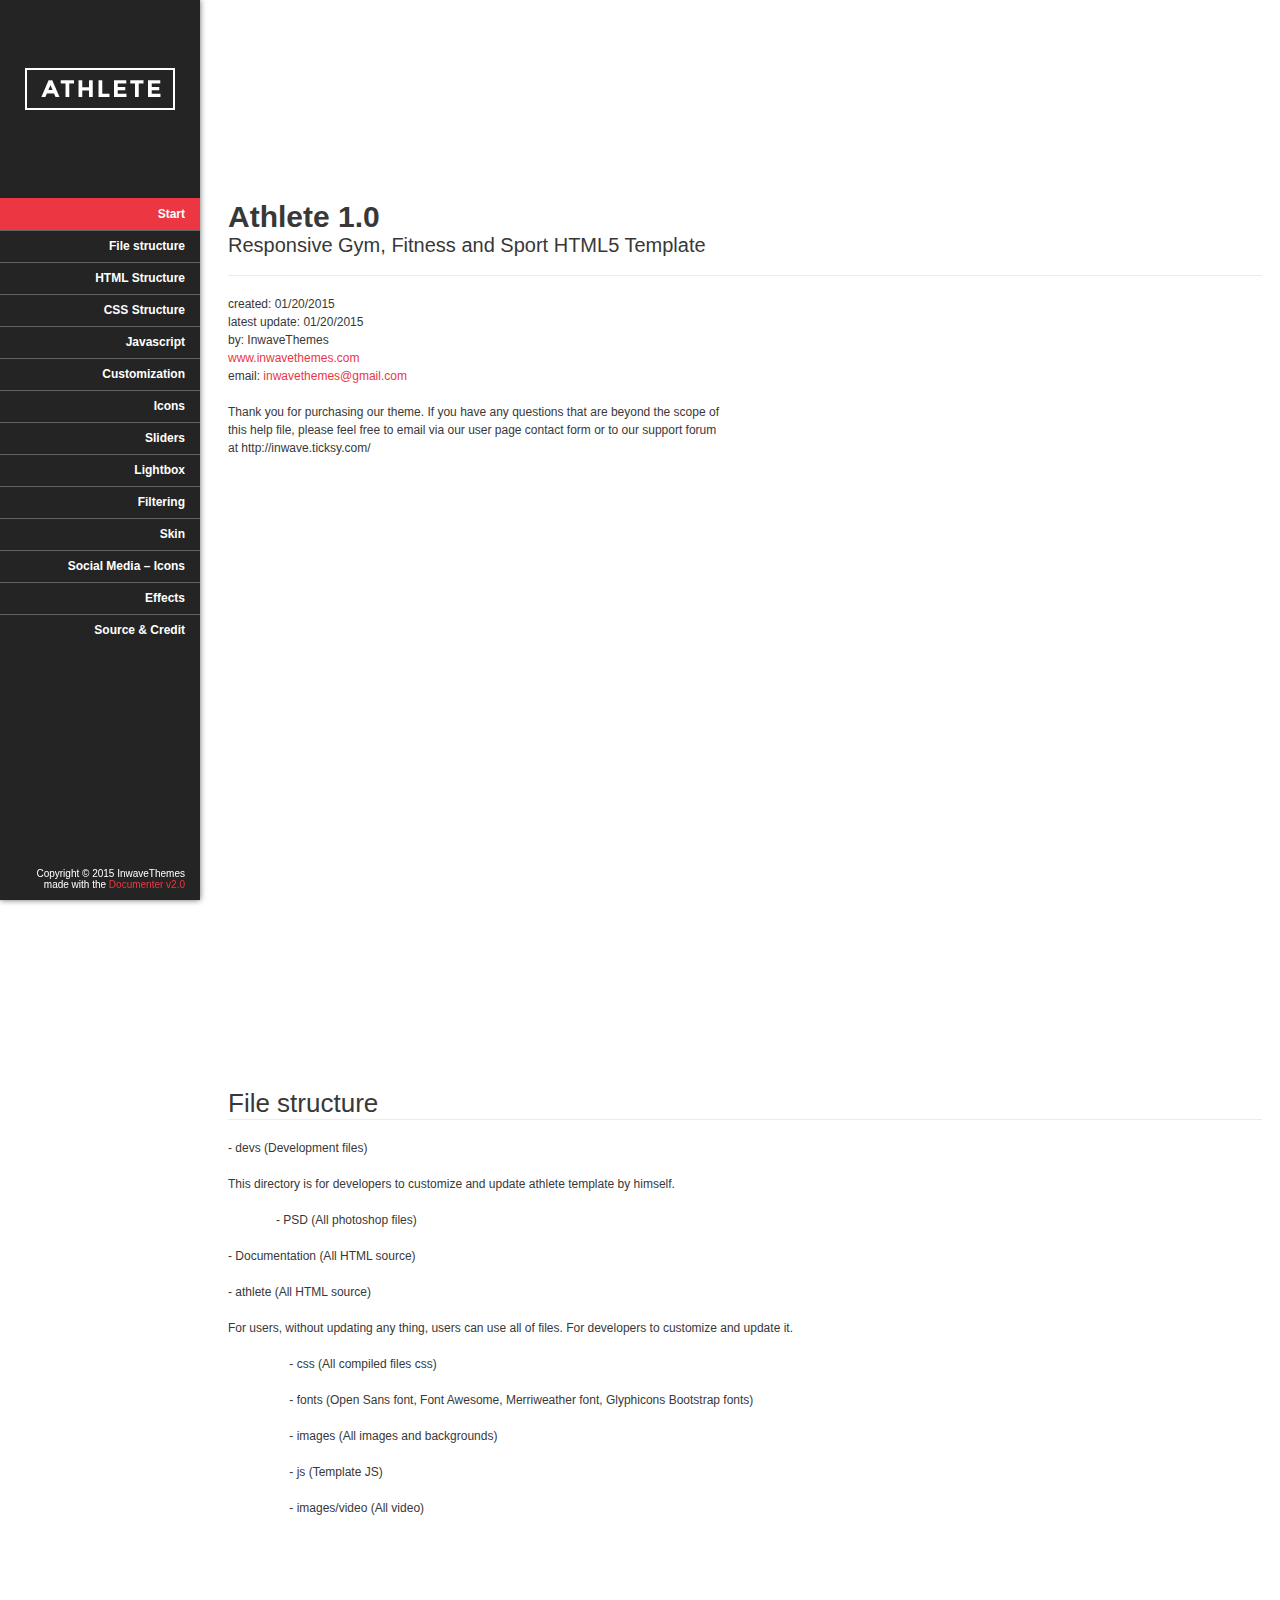
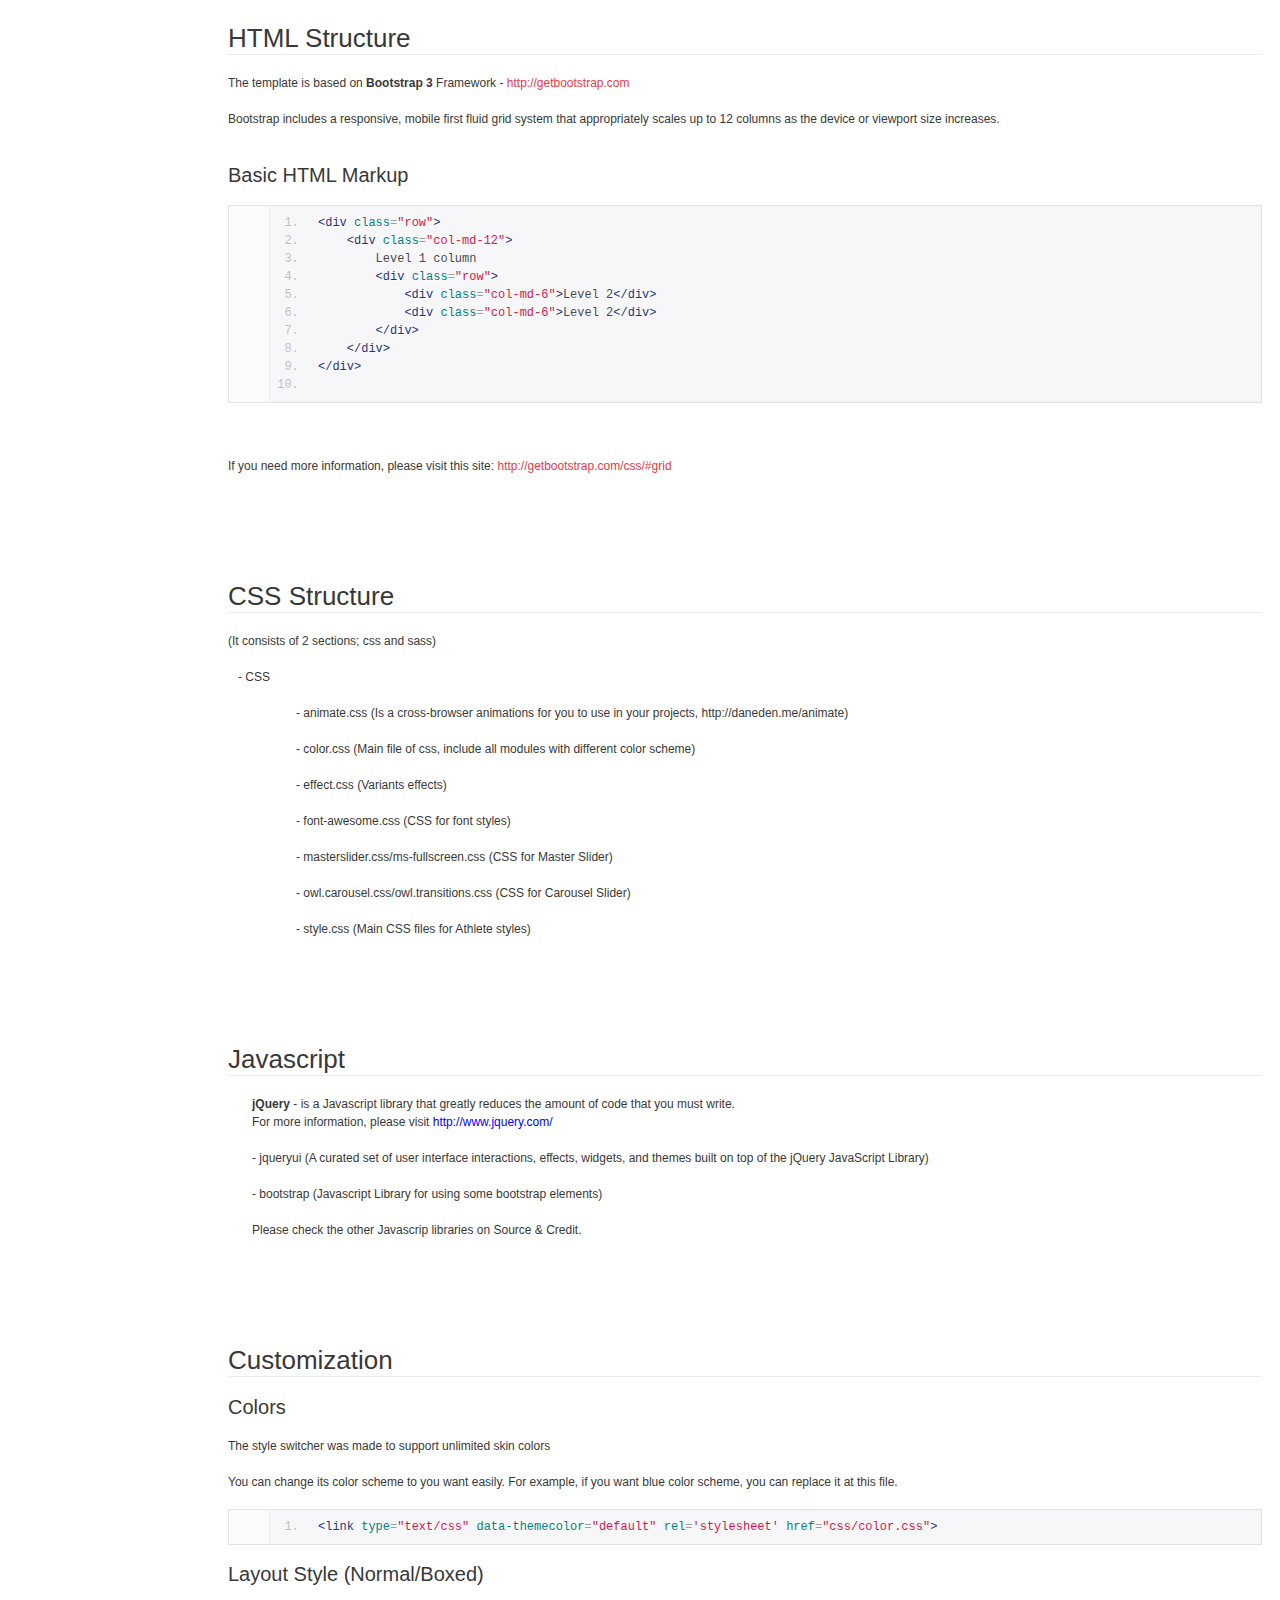
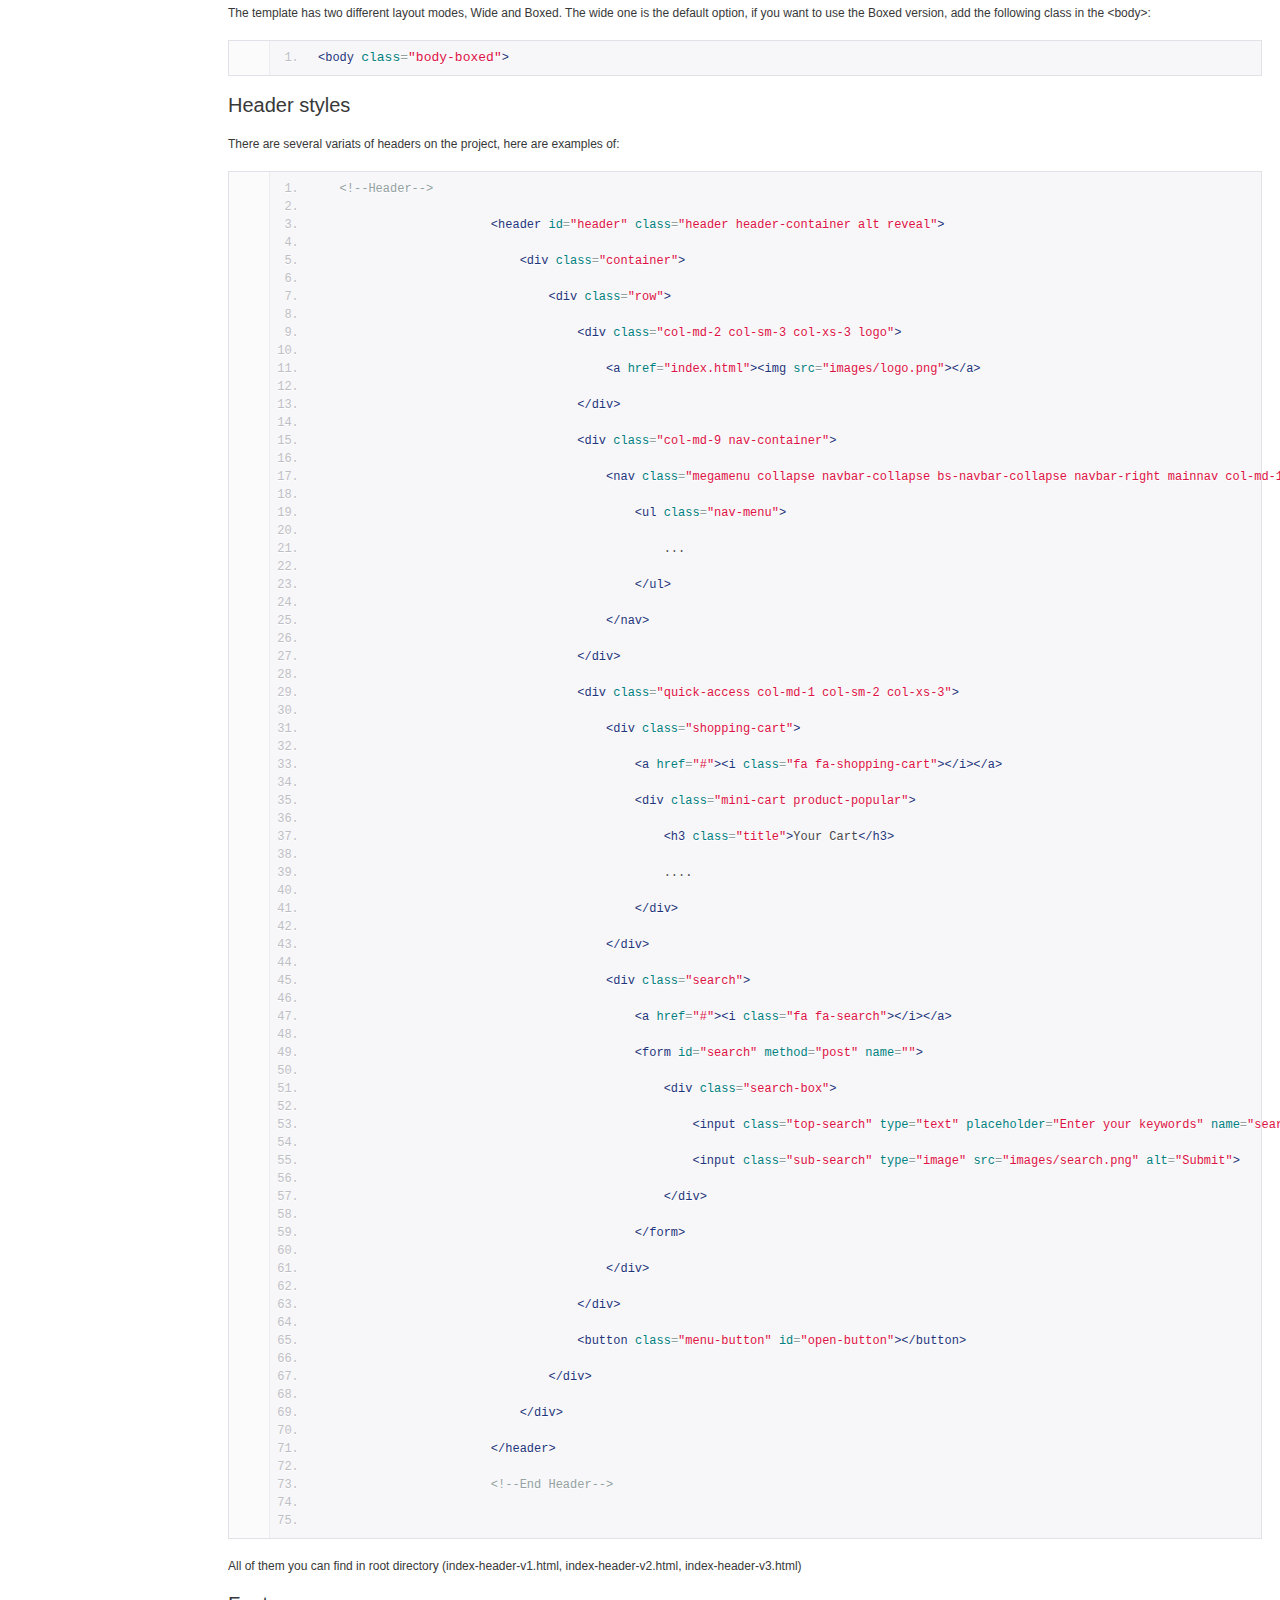
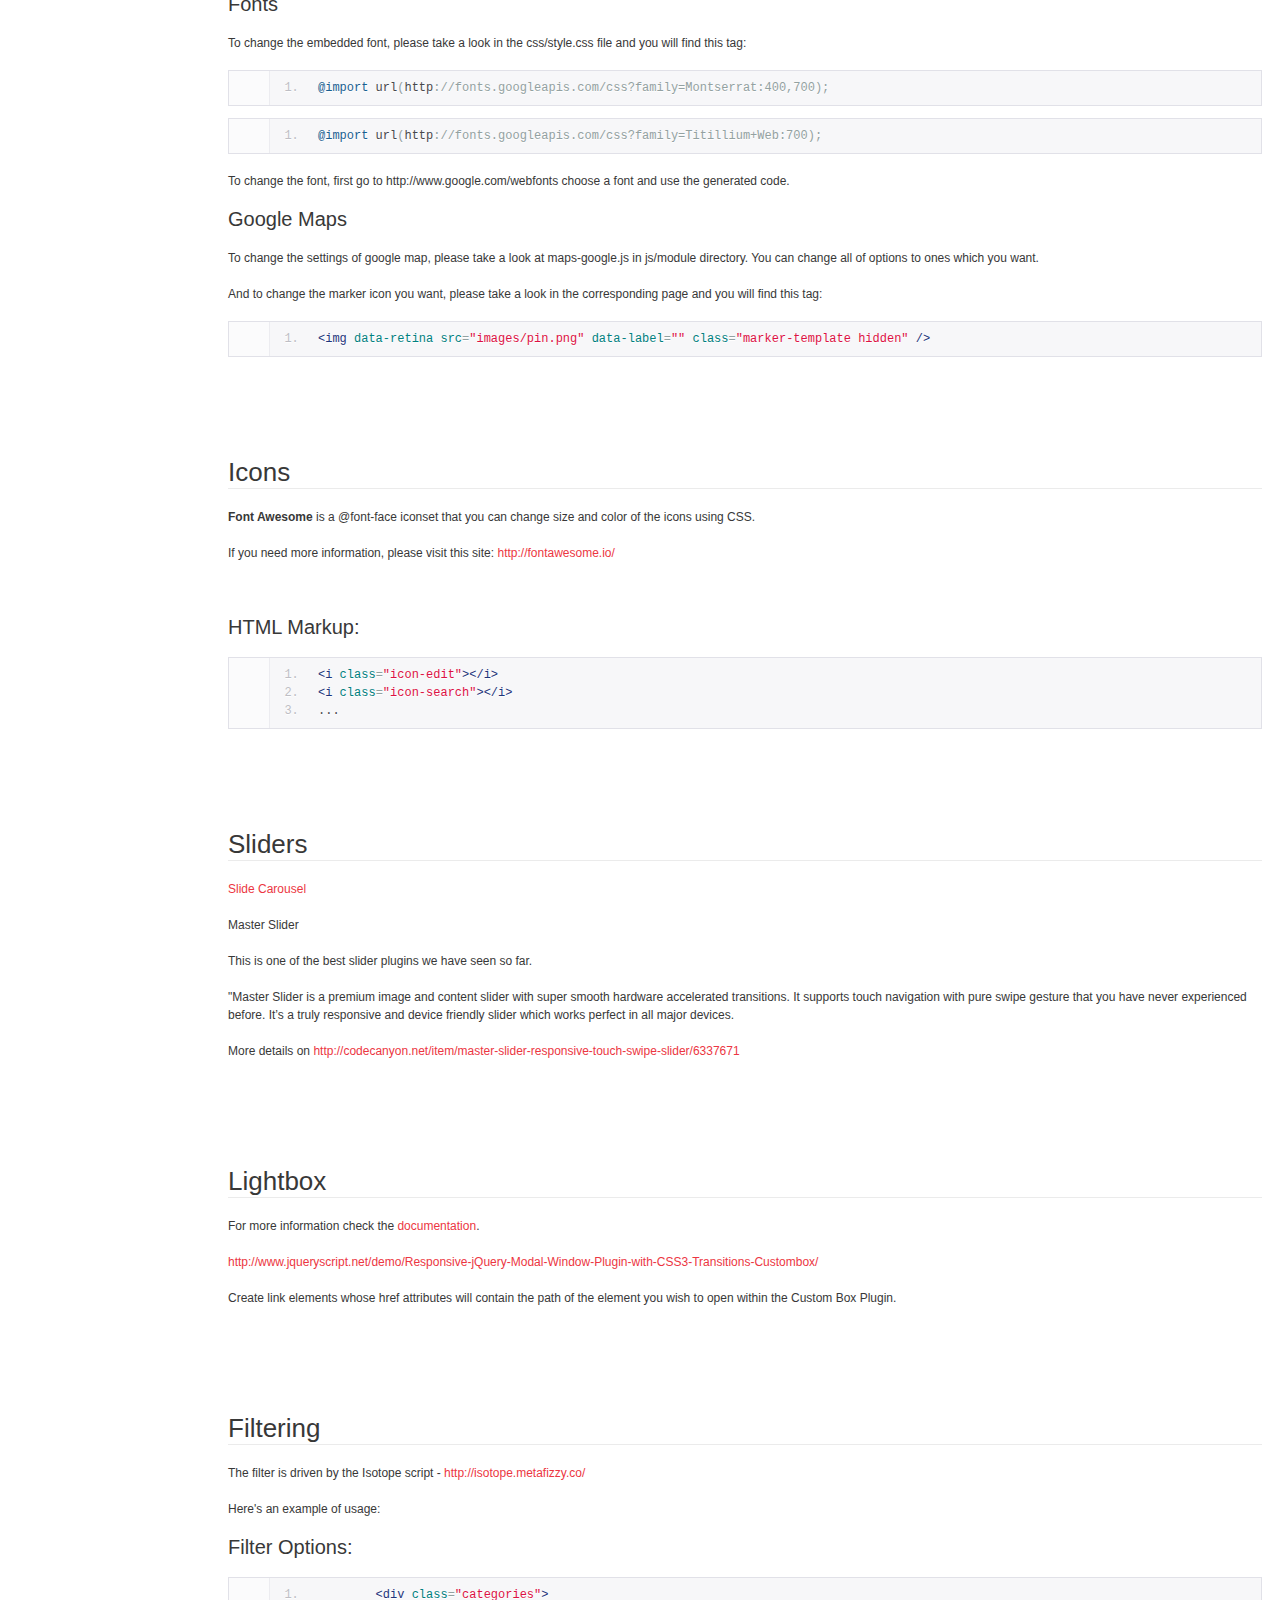
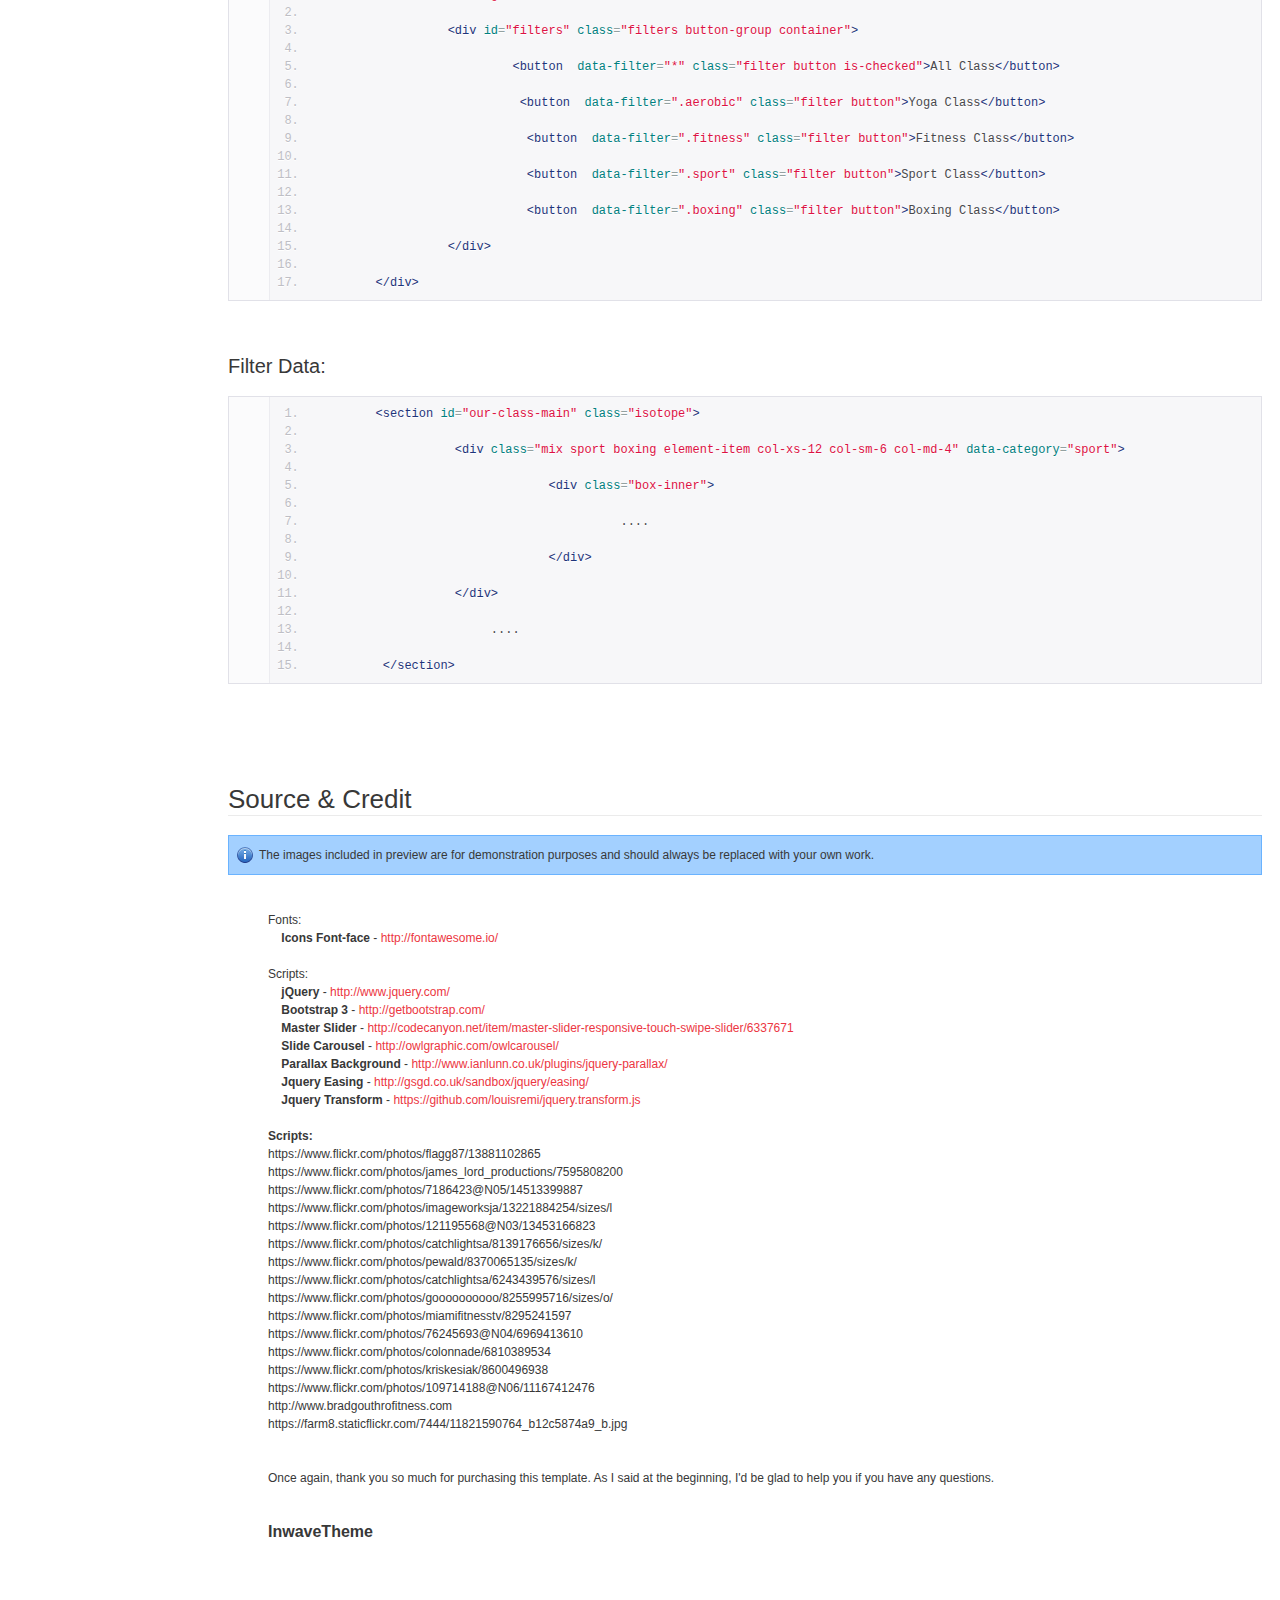
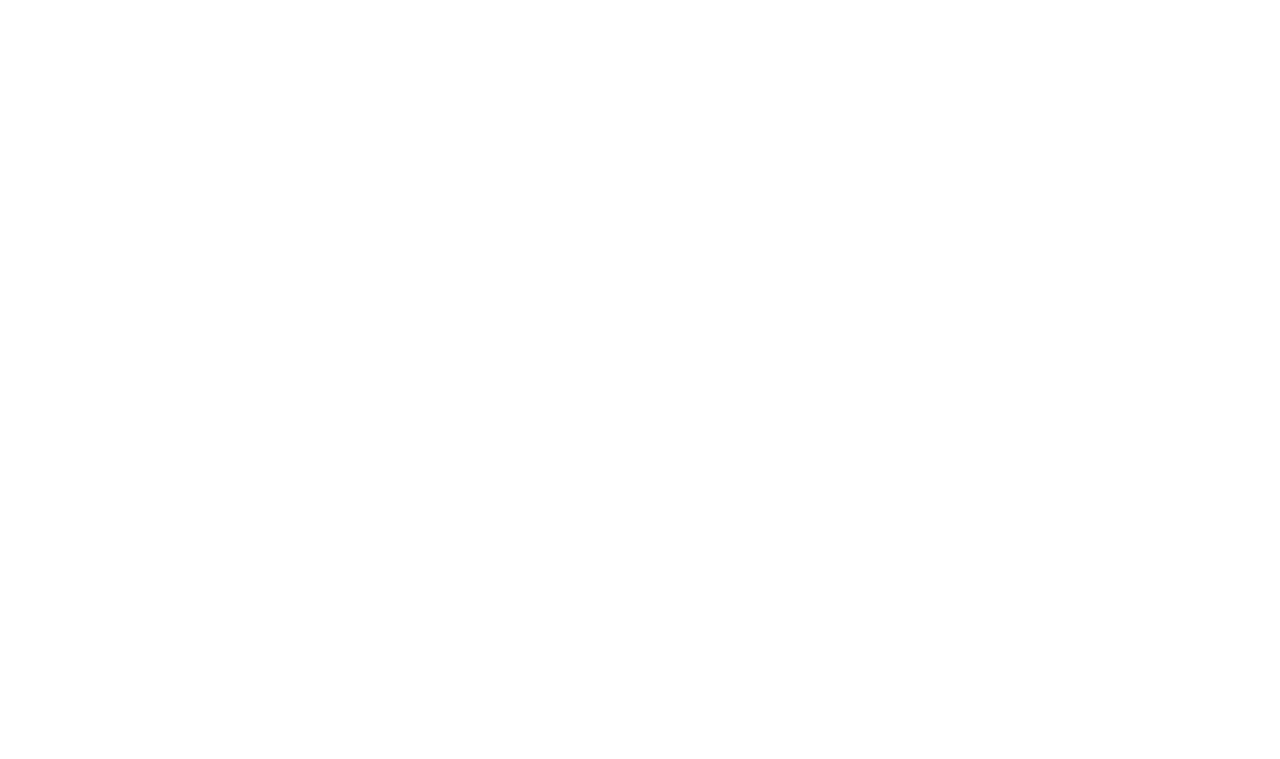
<file: Documentation/index.html>
<!doctype html>  
<!--[if IE 6 ]><html lang="en-us" class="ie6"> <![endif]-->
<!--[if IE 7 ]><html lang="en-us" class="ie7"> <![endif]-->
<!--[if IE 8 ]><html lang="en-us" class="ie8"> <![endif]-->
<!--[if (gt IE 7)|!(IE)]><!-->
<html lang="en-us"><!--<![endif]-->
<head>
	<meta charset="utf-8">
	
	<title>Athlete - Responsive Gym, Fitness and Sport HTML5 Template</title>
	
	<meta name="description" content="">
	<meta name="author" content="InwaveThemes">
	<meta name="copyright" content="InwaveThemes">
	<meta name="generator" content="Documenter v2.0 http://rxa.li/documenter">
	<meta name="date" content="2015-01-20T00:00:00+01:00">
	
	<link rel="stylesheet" href="assets/css/documenter_style.css" media="all">
	<link rel="stylesheet" href="assets/js/google-code-prettify/prettify.css" media="screen">
	<script src="assets/js/google-code-prettify/prettify.js"></script>

	
	<link rel="shortcut icon" type="image/x-icon" href="favicon.ico" />

	<script src="assets/js/jquery.js"></script>
	
	<script src="assets/js/jquery.scrollTo.js"></script>
	<script src="assets/js/jquery.easing.js"></script>
	
	<script>document.createElement('section');var duration='500',easing='swing';</script>
	<script src="assets/js/script.js"></script>
	
	<style>
		html{background-color:#FFFFFF;color:#383838;}
		::-moz-selection{background:#ec3642;color:#242424;}
		::selection{background:#ec3642;color:#242424;}
		#documenter_sidebar #documenter_logo{background-image:url(assets/images/image_2.png);}
		a{color:#ec3642;}
		.btn {
			border-radius:3px;
		}
		.btn-primary {
			  background-image: -moz-linear-gradient(top, #0088CC, #0044CC);
			  background-image: -ms-linear-gradient(top, #0088CC, #0044CC);
			  background-image: -webkit-gradient(linear, 0 0, 0 0088CC%, from(#DDDDDD), to(#0044CC));
			  background-image: -webkit-linear-gradient(top, #0088CC, #0044CC);
			  background-image: -o-linear-gradient(top, #0088CC, #0044CC);
			  background-image: linear-gradient(top, #0088CC, #0044CC);
			  filter: progid:DXImageTransform.Microsoft.gradient(startColorstr='#0088CC', endColorstr='#0044CC', GradientType=0);
			  border-color: #0044CC #0044CC #bfbfbf;
			  color:#FFFFFF;
		}
		.btn-primary:hover,
		.btn-primary:active,
		.btn-primary.active,
		.btn-primary.disabled,
		.btn-primary[disabled] {
		  border-color: #0088CC #0088CC #bfbfbf;
		  background-color: #0044CC;
		}
		hr{border-top:1px solid #EBEBEB;border-bottom:1px solid #FFFFFF;}
		#documenter_sidebar, #documenter_sidebar ul a{background-color:#242424;color:#fff;}
		#documenter_sidebar ul a{}
		#documenter_sidebar ul{}
		#documenter_sidebar ul a{border-top:1px solid #636363;color:#fff;}
		#documenter_sidebar ul a:hover{background:#ec3642;}
		#documenter_sidebar ul a.current{background:#ec3642;color:#fff;border-top:1px solid #ec3642;}
		#documenter_copyright{display:block !important;visibility:visible !important;}
	</style>
	
</head>
<body class="documenter-project-athlete-12">
	<div id="documenter_sidebar">
		<a href="#documenter_cover" id="documenter_logo"></a>
		<ul id="documenter_nav">
			<li><a class="current" href="#documenter_cover">Start</a></li>
				
			<li><a href="#file_structure" title="File structure">File structure</a></li>
			<li><a href="#html_structure" title="HTML Structure">HTML Structure</a></li>
			<li><a href="#css_structure" title="CSS Structure">CSS Structure</a></li>
			<li><a href="#javascript" title="Javascript">Javascript</a></li>
			<li><a href="#customization" title="Customization">Customization</a></li>
			<li><a href="#icons" title="Icons">Icons</a></li>
			<li><a href="#sliders" title="Sliders">Sliders</a></li>
			<li><a href="#lightbox" title="Lightbox">Lightbox</a></li>
			<li><a href="#filtering" title="Filtering">Filtering</a></li>
			<li><a href="#skin" title="Skin">Skin</a></li>
			<li><a href="#social_media_icons" title="Social Media – Icons">Social Media – Icons</a></li>
			<li><a href="#effects" title="Effects">Effects</a></li>
			<li><a href="#source_credit" title="Source & Credit">Source & Credit</a></li>

		</ul>
		<div id="documenter_copyright">Copyright © 2015 InwaveThemes<br>
		made with the <a href="http://rxa.li/documenter">Documenter v2.0</a> 
		</div>
	</div>
	<div id="documenter_content">
	<section id="documenter_cover">
	<h1>Athlete 1.0</h1>
	<h2>Responsive Gym, Fitness and Sport HTML5 Template</h2>
	<div id="documenter_buttons">
		
	</div>
	<hr>
	<ul>
	<li>created: 01/20/2015</li>
	<li>latest update: 01/20/2015</li>
	<li>by: InwaveThemes</li>
	<li><a href="http://www.inwavethemes.com/">www.inwavethemes.com</a></li>
	<li>email: <a href="maito:inwavethemes@gmail.com">inwavethemes@gmail.com</a></li>
	</ul>
	<p>Thank you for purchasing our theme. If you have any questions that are beyond the scope of this help file, please feel free to email via our user page contact form or to our support forum at http://inwave.ticksy.com/</p>
	</section>
	
	<section id="file_structure">
	<div class="page-header"><h3>File structure</h3><hr class="notop"></div>
<pre style="color: rgb(56, 56, 56); line-height: normal;">
</pre>
<p>
	- devs (Development files)</p>
<p>
	<span style="color: rgb(56, 56, 56); font-family: Arial, verdana, arial, sans-serif; line-height: 18px;">This directory is for developers to customize and update athlete template by himself.</span></p>
<p style="margin-left:36.0pt;">
	- PSD (All photoshop files)</p>
<p>
	- Documentation (All HTML source)</p>

<p>
	- athlete (All HTML source)</p>
<p>
	<span style="color: rgb(56, 56, 56); font-family: Arial, verdana, arial, sans-serif; line-height: 18px;">For users, without updating any thing, users can use all of files. For developers to customize and update it.</span></p>

<p style="margin-left:36.0pt;">
	&nbsp;&nbsp;&nbsp; - сss (All compiled files css)</p>
<p style="margin-left:36.0pt;">
	&nbsp;&nbsp;&nbsp; - fonts (Open Sans font, Font Awesome, Merriweather font, Glyphicons Bootstrap fonts)</p>
<p style="margin-left:36.0pt;">
	&nbsp;&nbsp;&nbsp; - images (All images and backgrounds)</p>
<p style="margin-left:36.0pt;">
	&nbsp;&nbsp;&nbsp; - js (Template JS)</p>
<p style="margin-left:36.0pt;">
	&nbsp;&nbsp;&nbsp; - images/video (All video)</p>
</section>
<section id="html_structure">
	<div class="page-header"><h3>HTML Structure</h3><hr class="notop"></div>
<p>
	The template is based on <strong>Bootstrap 3</strong> Framework - <a href="http://getbootstrap.com">http://getbootstrap.com</a></p>
<p>
	Bootstrap includes a responsive, mobile first fluid grid system that appropriately scales up to 12 columns as the device or viewport size increases.<br>
	&nbsp;</p>
<h4 id="html_structure_basic_html_markup">Basic HTML Markup</h4>
<pre class="prettyprint lang-prettyprint lang-html linenums linenums">
&lt;div class=&quot;row&quot;&gt;
    &lt;div class=&quot;col-md-12&quot;&gt;
        Level 1 column
        &lt;div class=&quot;row&quot;&gt;
            &lt;div class=&quot;col-md-6&quot;&gt;Level 2&lt;/div&gt;
            &lt;div class=&quot;col-md-6&quot;&gt;Level 2&lt;/div&gt;
        &lt;/div&gt;
    &lt;/div&gt;
&lt;/div&gt;

</pre>
<p>
	&nbsp;</p>
<p>
	If you need more information, please visit this site: <a href="http://getbootstrap.com/css/#grid">http://getbootstrap.com/css/#grid</a></p>
</section>
<section id="css_structure">
	<div class="page-header"><h3>CSS Structure</h3><hr class="notop"></div>
<p>	(It consists of 2 sections; css and sass)</p>
<p>	&nbsp; &nbsp;- CSS</p>
<p style="margin-left:36.0pt;">
	&nbsp;&nbsp;&nbsp;&nbsp;&nbsp; - animate.css (Is a cross-browser animations for you to use in your projects, http://daneden.me/animate)</p>
<p style="margin-left:36.0pt;">
	&nbsp;&nbsp;&nbsp;&nbsp;&nbsp; - color.css (Main file of css, include all modules with different color scheme)</p>
<p style="margin-left:36.0pt;">
	&nbsp;&nbsp;&nbsp;&nbsp;&nbsp; - effect.css (Variants effects)</p>
<p style="margin-left:36.0pt;">
	&nbsp;&nbsp;&nbsp;&nbsp;&nbsp; - font-awesome.css (CSS for font styles)</p>
<p style="margin-left:36.0pt;">
	&nbsp;&nbsp;&nbsp;&nbsp;&nbsp; - masterslider.css/ms-fullscreen.css (CSS for Master Slider)</p>
<p style="margin-left:36.0pt;">
	&nbsp;&nbsp;&nbsp;&nbsp;&nbsp; - owl.carousel.css/owl.transitions.css (CSS for Carousel Slider)</p>
<p style="margin-left:36.0pt;">
	&nbsp;&nbsp;&nbsp;&nbsp;&nbsp; - style.css (Main CSS files for Athlete styles)</p>


</section>
<section id="javascript">
	<div class="page-header"><h3>Javascript</h3><hr class="notop"></div>
<p style="margin: 18px 0px 18px 18pt; padding: 0px; border: 0px; outline: 0px; font-family: Arial, verdana, arial, sans-serif; vertical-align: baseline; line-height: 1.5em; color: rgb(56, 56, 56);">
	<span style="margin: 0px; padding: 0px; border: 0px; outline: 0px; font-weight: 700; font-style: inherit; vertical-align: baseline;">jQuery&nbsp;</span><span style="margin: 0px; padding: 0px; border: 0px; outline: 0px; font-weight: inherit; font-style: inherit; vertical-align: baseline;">- is a Javascript library that greatly reduces the amount of code that you must write.</span><br>
	<span style="margin: 0px; padding: 0px; border: 0px; outline: 0px; font-weight: inherit; font-style: inherit; vertical-align: baseline;">For more information, please visit&nbsp;</span><a href="http://www.jquery.com/" style="margin: 0px; padding: 0px; border: 0px; outline: 0px; font-weight: inherit; font-style: inherit; vertical-align: baseline; color: rgb(0, 0, 255); text-decoration: none; cursor: pointer;">http://www.jquery.com/</a><br>
	<br>
	- jqueryui (A curated set of user interface interactions, effects, widgets, and themes built on top of the jQuery JavaScript Library)</p>
<p style="margin: 18px 0px 18px 18pt; padding: 0px; border: 0px; outline: 0px; font-family: Arial, verdana, arial, sans-serif; vertical-align: baseline; line-height: 1.5em; color: rgb(56, 56, 56);">
	- bootstrap (Javascript Library for using some bootstrap elements)</p>
<p style="margin: 18px 0px 18px 18pt; padding: 0px; border: 0px; outline: 0px; font-family: Arial, verdana, arial, sans-serif; vertical-align: baseline; line-height: 1.5em; color: rgb(56, 56, 56);">
	Please check the other Javascrip libraries on Source &amp; Credit.</p>
</section>
<section id="customization">
	<div class="page-header"><h3>Customization</h3><hr class="notop"></div>
<h4 id="customization_colors">Colors</h4>
<p>
	The style switcher was made to support unlimited skin colors</p>
<p>
	You can change its color scheme to you want easily. For example, if you want blue color scheme, you can replace it at this file.</p>
<pre class="prettyprint lang-prettyprint lang-html linenums linenums">
&lt;link type=&quot;text/css&quot; data-themecolor=&quot;default&quot; rel=&#39;stylesheet&#39; href=&quot;css/color.css&quot;&gt;</pre>
<h4 id="customization_layout_style_normal_boxed_">Layout Style (Normal/Boxed)</h4>
<p>
	The template has two different layout modes, Wide and Boxed. The wide one is the default option, if you want to use the Boxed version, add the following class in the &lt;body&gt;:</p>
<pre class="prettyprint lang-prettyprint lang-html linenums linenums">
&lt;body <span class="webkit-html-attribute-name" style="font-size: medium; white-space: pre-wrap;">class</span><span style="color: rgb(136, 18, 128); font-size: medium; white-space: pre-wrap;">=&quot;</span><span class="webkit-html-attribute-value" style="font-size: medium; white-space: pre-wrap;">body-boxed</span><span style="color: rgb(136, 18, 128); font-size: medium; white-space: pre-wrap;">&quot;</span>&gt;</pre>
<h4 id="customization_header_styles">Header styles</h4>
<p>
	There are several variats of headers on the project, here are examples of:</p>
<pre class="prettyprint lang-prettyprint lang-html linenums linenums">
   &lt;!--Header--&gt;&nbsp;&nbsp; &nbsp;&nbsp;&nbsp; &nbsp;&nbsp;&nbsp; &nbsp;&nbsp;&nbsp; &nbsp;<br>
	&nbsp;&nbsp; &nbsp;&nbsp;&nbsp; &nbsp;&nbsp;&nbsp; &nbsp;&nbsp;&nbsp; &nbsp;&lt;header id=&quot;header&quot; class=&quot;header header-container alt reveal&quot;&gt;<br>
	&nbsp;&nbsp; &nbsp;&nbsp;&nbsp; &nbsp;&nbsp;&nbsp; &nbsp;&nbsp;&nbsp; &nbsp;&nbsp;&nbsp; &nbsp;&lt;div class=&quot;container&quot;&gt;<br>
	&nbsp;&nbsp; &nbsp;&nbsp;&nbsp; &nbsp;&nbsp;&nbsp; &nbsp;&nbsp;&nbsp; &nbsp;&nbsp;&nbsp; &nbsp;&nbsp;&nbsp; &nbsp;&lt;div class=&quot;row&quot;&gt;<br>
	&nbsp;&nbsp; &nbsp;&nbsp;&nbsp; &nbsp;&nbsp;&nbsp; &nbsp;&nbsp;&nbsp; &nbsp;&nbsp;&nbsp; &nbsp;&nbsp;&nbsp; &nbsp;&nbsp;&nbsp; &nbsp;&lt;div class=&quot;col-md-2 col-sm-3 col-xs-3 logo&quot;&gt;<br>
	&nbsp;&nbsp; &nbsp;&nbsp;&nbsp; &nbsp;&nbsp;&nbsp; &nbsp;&nbsp;&nbsp; &nbsp;&nbsp;&nbsp; &nbsp;&nbsp;&nbsp; &nbsp;&nbsp;&nbsp; &nbsp;&nbsp;&nbsp; &nbsp;&lt;a href=&quot;index.html&quot;&gt;&lt;img src=&quot;images/logo.png&quot;&gt;&lt;/a&gt;<br>
	&nbsp;&nbsp; &nbsp;&nbsp;&nbsp; &nbsp;&nbsp;&nbsp; &nbsp;&nbsp;&nbsp; &nbsp;&nbsp;&nbsp; &nbsp;&nbsp;&nbsp; &nbsp;&nbsp;&nbsp; &nbsp;&lt;/div&gt;<br>
	&nbsp;&nbsp; &nbsp;&nbsp;&nbsp; &nbsp;&nbsp;&nbsp; &nbsp;&nbsp;&nbsp; &nbsp;&nbsp;&nbsp; &nbsp;&nbsp;&nbsp; &nbsp;&nbsp;&nbsp; &nbsp;&lt;div class=&quot;col-md-9 nav-container&quot;&gt;<br>
	&nbsp;&nbsp; &nbsp;&nbsp;&nbsp; &nbsp;&nbsp;&nbsp; &nbsp;&nbsp;&nbsp; &nbsp;&nbsp;&nbsp; &nbsp;&nbsp;&nbsp; &nbsp;&nbsp;&nbsp; &nbsp;&nbsp;&nbsp; &nbsp;&lt;nav class=&quot;megamenu collapse navbar-collapse bs-navbar-collapse navbar-right mainnav col-md-10&quot; role=&quot;navigation&quot;&gt;<br>
	&nbsp;&nbsp; &nbsp;&nbsp;&nbsp; &nbsp;&nbsp;&nbsp; &nbsp;&nbsp;&nbsp; &nbsp;&nbsp;&nbsp; &nbsp;&nbsp;&nbsp; &nbsp;&nbsp;&nbsp; &nbsp;&nbsp;&nbsp; &nbsp;&nbsp;&nbsp; &nbsp;&lt;ul class=&quot;nav-menu&quot;&gt;<br>
	&nbsp;&nbsp; &nbsp;&nbsp;&nbsp; &nbsp;&nbsp;&nbsp; &nbsp;&nbsp;&nbsp; &nbsp;&nbsp;&nbsp; &nbsp;&nbsp;&nbsp; &nbsp;&nbsp;&nbsp; &nbsp;&nbsp;&nbsp; &nbsp;&nbsp;&nbsp; &nbsp;&nbsp;&nbsp; &nbsp;...<br>
	&nbsp;&nbsp; &nbsp;&nbsp;&nbsp; &nbsp;&nbsp;&nbsp; &nbsp;&nbsp;&nbsp; &nbsp;&nbsp;&nbsp; &nbsp;&nbsp;&nbsp; &nbsp;&nbsp;&nbsp; &nbsp;&nbsp;&nbsp; &nbsp;&nbsp;&nbsp; &nbsp;&lt;/ul&gt;<br>
	&nbsp;&nbsp; &nbsp;&nbsp;&nbsp; &nbsp;&nbsp;&nbsp; &nbsp;&nbsp;&nbsp; &nbsp;&nbsp;&nbsp; &nbsp;&nbsp;&nbsp; &nbsp;&nbsp;&nbsp; &nbsp;&nbsp;&nbsp; &nbsp;&lt;/nav&gt;&nbsp;&nbsp; &nbsp;&nbsp;&nbsp; &nbsp;&nbsp;&nbsp; &nbsp;&nbsp;&nbsp; &nbsp;&nbsp;&nbsp; &nbsp;&nbsp;&nbsp; &nbsp;&nbsp;&nbsp; &nbsp;<br>
	&nbsp;&nbsp; &nbsp;&nbsp;&nbsp; &nbsp;&nbsp;&nbsp; &nbsp;&nbsp;&nbsp; &nbsp;&nbsp;&nbsp; &nbsp;&nbsp;&nbsp; &nbsp;&nbsp;&nbsp; &nbsp;&lt;/div&gt;<br>
	&nbsp;&nbsp; &nbsp;&nbsp;&nbsp; &nbsp;&nbsp;&nbsp; &nbsp;&nbsp;&nbsp; &nbsp;&nbsp;&nbsp; &nbsp;&nbsp;&nbsp; &nbsp;&nbsp;&nbsp; &nbsp;&lt;div class=&quot;quick-access col-md-1 col-sm-2 col-xs-3&quot;&gt;&nbsp;&nbsp; &nbsp;&nbsp;&nbsp; &nbsp;&nbsp;&nbsp; &nbsp;&nbsp;&nbsp; &nbsp;&nbsp;&nbsp; &nbsp;&nbsp;&nbsp; &nbsp;&nbsp;&nbsp; &nbsp;&nbsp;&nbsp; &nbsp;<br>
	&nbsp;&nbsp; &nbsp;&nbsp;&nbsp; &nbsp;&nbsp;&nbsp; &nbsp;&nbsp;&nbsp; &nbsp;&nbsp;&nbsp; &nbsp;&nbsp;&nbsp; &nbsp;&nbsp;&nbsp; &nbsp;&nbsp;&nbsp; &nbsp;&lt;div class=&quot;shopping-cart&quot;&gt;<br>
	&nbsp;&nbsp; &nbsp;&nbsp;&nbsp; &nbsp;&nbsp;&nbsp; &nbsp;&nbsp;&nbsp; &nbsp;&nbsp;&nbsp; &nbsp;&nbsp;&nbsp; &nbsp;&nbsp;&nbsp; &nbsp;&nbsp;&nbsp; &nbsp;&nbsp;&nbsp; &nbsp;&lt;a href=&quot;#&quot;&gt;&lt;i class=&quot;fa fa-shopping-cart&quot;&gt;&lt;/i&gt;&lt;/a&gt;<br>
	&nbsp;&nbsp; &nbsp;&nbsp;&nbsp; &nbsp;&nbsp;&nbsp; &nbsp;&nbsp;&nbsp; &nbsp;&nbsp;&nbsp; &nbsp;&nbsp;&nbsp; &nbsp;&nbsp;&nbsp; &nbsp;&nbsp;&nbsp; &nbsp;&nbsp;&nbsp; &nbsp;&lt;div class=&quot;mini-cart product-popular&quot;&gt;&nbsp;&nbsp; &nbsp;&nbsp;&nbsp; &nbsp;&nbsp;&nbsp; &nbsp;&nbsp;&nbsp; &nbsp;&nbsp;&nbsp; &nbsp;&nbsp;&nbsp; &nbsp;&nbsp;&nbsp; &nbsp;&nbsp;&nbsp; &nbsp;&nbsp;&nbsp; &nbsp;&nbsp;&nbsp; &nbsp;&nbsp;&nbsp; &nbsp;<br>
	&nbsp;&nbsp; &nbsp;&nbsp;&nbsp; &nbsp;&nbsp;&nbsp; &nbsp;&nbsp;&nbsp; &nbsp;&nbsp;&nbsp; &nbsp;&nbsp;&nbsp; &nbsp;&nbsp;&nbsp; &nbsp;&nbsp;&nbsp; &nbsp;&nbsp;&nbsp; &nbsp;&nbsp;&nbsp; &nbsp;&lt;h3 class=&quot;title&quot;&gt;Your Cart&lt;/h3&gt;<br>
	&nbsp;&nbsp; &nbsp;&nbsp;&nbsp; &nbsp;&nbsp;&nbsp; &nbsp;&nbsp;&nbsp; &nbsp;&nbsp;&nbsp; &nbsp;&nbsp;&nbsp; &nbsp;&nbsp;&nbsp; &nbsp;&nbsp;&nbsp; &nbsp;&nbsp;&nbsp; &nbsp;&nbsp;&nbsp;&nbsp; ....<br>
	&nbsp;&nbsp; &nbsp;&nbsp;&nbsp; &nbsp;&nbsp;&nbsp; &nbsp;&nbsp;&nbsp; &nbsp;&nbsp;&nbsp; &nbsp;&nbsp;&nbsp; &nbsp;&nbsp;&nbsp; &nbsp;&nbsp;&nbsp; &nbsp;&nbsp;&nbsp; &nbsp;&lt;/div&gt;<br>
	&nbsp;&nbsp; &nbsp;&nbsp;&nbsp; &nbsp;&nbsp;&nbsp; &nbsp;&nbsp;&nbsp; &nbsp;&nbsp;&nbsp; &nbsp;&nbsp;&nbsp; &nbsp;&nbsp;&nbsp; &nbsp;&nbsp;&nbsp; &nbsp;&lt;/div&gt;<br>
	&nbsp;&nbsp; &nbsp;&nbsp;&nbsp; &nbsp;&nbsp;&nbsp; &nbsp;&nbsp;&nbsp; &nbsp;&nbsp;&nbsp; &nbsp;&nbsp;&nbsp; &nbsp;&nbsp;&nbsp; &nbsp;&nbsp;&nbsp; &nbsp;&lt;div class=&quot;search&quot;&gt;<br>
	&nbsp;&nbsp; &nbsp;&nbsp;&nbsp; &nbsp;&nbsp;&nbsp; &nbsp;&nbsp;&nbsp; &nbsp;&nbsp;&nbsp; &nbsp;&nbsp;&nbsp; &nbsp;&nbsp;&nbsp; &nbsp;&nbsp;&nbsp; &nbsp;&nbsp;&nbsp; &nbsp;&lt;a href=&quot;#&quot;&gt;&lt;i class=&quot;fa fa-search&quot;&gt;&lt;/i&gt;&lt;/a&gt;<br>
	&nbsp;&nbsp; &nbsp;&nbsp;&nbsp; &nbsp;&nbsp;&nbsp; &nbsp;&nbsp;&nbsp; &nbsp;&nbsp;&nbsp; &nbsp;&nbsp;&nbsp; &nbsp;&nbsp;&nbsp; &nbsp;&nbsp;&nbsp; &nbsp;&nbsp;&nbsp; &nbsp;&lt;form id=&quot;search&quot; method=&quot;post&quot; name=&quot;&quot;&gt;<br>
	&nbsp;&nbsp; &nbsp;&nbsp;&nbsp; &nbsp;&nbsp;&nbsp; &nbsp;&nbsp;&nbsp; &nbsp;&nbsp;&nbsp; &nbsp;&nbsp;&nbsp; &nbsp;&nbsp;&nbsp; &nbsp;&nbsp;&nbsp; &nbsp;&nbsp;&nbsp; &nbsp;&nbsp;&nbsp; &nbsp;&lt;div class=&quot;search-box&quot;&gt;<br>
	&nbsp;&nbsp; &nbsp;&nbsp;&nbsp; &nbsp;&nbsp;&nbsp; &nbsp;&nbsp;&nbsp; &nbsp;&nbsp;&nbsp; &nbsp;&nbsp;&nbsp; &nbsp;&nbsp;&nbsp; &nbsp;&nbsp;&nbsp; &nbsp;&nbsp;&nbsp; &nbsp;&nbsp;&nbsp; &nbsp;&nbsp;&nbsp; &nbsp;&lt;input class=&quot;top-search&quot; type=&quot;text&quot; placeholder=&quot;Enter your keywords&quot; name=&quot;search&quot; title=&quot;Search&quot;&gt;&nbsp;&nbsp; &nbsp;&nbsp;&nbsp; &nbsp;&nbsp;&nbsp; &nbsp;&nbsp;&nbsp; &nbsp;&nbsp;&nbsp; &nbsp;&nbsp;&nbsp; &nbsp;<br>
	&nbsp;&nbsp; &nbsp;&nbsp;&nbsp; &nbsp;&nbsp;&nbsp; &nbsp;&nbsp;&nbsp; &nbsp;&nbsp;&nbsp; &nbsp;&nbsp;&nbsp; &nbsp;&nbsp;&nbsp; &nbsp;&nbsp;&nbsp; &nbsp;&nbsp;&nbsp; &nbsp;&nbsp;&nbsp; &nbsp;&nbsp;&nbsp; &nbsp;&lt;input class=&quot;sub-search&quot; type=&quot;image&quot; src=&quot;images/search.png&quot; alt=&quot;Submit&quot;&gt;<br>
	&nbsp;&nbsp; &nbsp;&nbsp;&nbsp; &nbsp;&nbsp;&nbsp; &nbsp;&nbsp;&nbsp; &nbsp;&nbsp;&nbsp; &nbsp;&nbsp;&nbsp; &nbsp;&nbsp;&nbsp; &nbsp;&nbsp;&nbsp; &nbsp;&nbsp;&nbsp; &nbsp;&nbsp;&nbsp; &nbsp;&lt;/div&gt;<br>
	&nbsp;&nbsp; &nbsp;&nbsp;&nbsp; &nbsp;&nbsp;&nbsp; &nbsp;&nbsp;&nbsp; &nbsp;&nbsp;&nbsp; &nbsp;&nbsp;&nbsp; &nbsp;&nbsp;&nbsp; &nbsp;&nbsp;&nbsp; &nbsp;&nbsp;&nbsp; &nbsp;&lt;/form&gt;&nbsp;&nbsp; &nbsp;&nbsp;&nbsp; &nbsp;&nbsp;&nbsp; &nbsp;&nbsp;&nbsp; &nbsp;&nbsp;&nbsp; &nbsp;&nbsp;&nbsp; &nbsp;&nbsp;&nbsp; &nbsp;&nbsp;&nbsp; &nbsp;&nbsp;&nbsp; &nbsp;&nbsp;&nbsp; &nbsp;<br>
	&nbsp;&nbsp; &nbsp;&nbsp;&nbsp; &nbsp;&nbsp;&nbsp; &nbsp;&nbsp;&nbsp; &nbsp;&nbsp;&nbsp; &nbsp;&nbsp;&nbsp; &nbsp;&nbsp;&nbsp; &nbsp;&nbsp;&nbsp; &nbsp;&lt;/div&gt;<br>
	&nbsp;&nbsp; &nbsp;&nbsp;&nbsp; &nbsp;&nbsp;&nbsp; &nbsp;&nbsp;&nbsp; &nbsp;&nbsp;&nbsp; &nbsp;&nbsp;&nbsp; &nbsp;&nbsp;&nbsp; &nbsp;&lt;/div&gt;<br>
	&nbsp;&nbsp; &nbsp;&nbsp;&nbsp; &nbsp;&nbsp;&nbsp; &nbsp;&nbsp;&nbsp; &nbsp;&nbsp;&nbsp; &nbsp;&nbsp;&nbsp; &nbsp;&nbsp;&nbsp; &nbsp;&lt;button class=&quot;menu-button&quot; id=&quot;open-button&quot;&gt;&lt;/button&gt;<br>
	&nbsp;&nbsp; &nbsp;&nbsp;&nbsp; &nbsp;&nbsp;&nbsp; &nbsp;&nbsp;&nbsp; &nbsp;&nbsp;&nbsp; &nbsp;&nbsp;&nbsp; &nbsp;&lt;/div&gt;<br>
	&nbsp;&nbsp; &nbsp;&nbsp;&nbsp; &nbsp;&nbsp;&nbsp; &nbsp;&nbsp;&nbsp; &nbsp;&nbsp;&nbsp; &nbsp;&lt;/div&gt;<br>
	&nbsp;&nbsp; &nbsp;&nbsp;&nbsp; &nbsp;&nbsp;&nbsp; &nbsp;&nbsp;&nbsp; &nbsp;&lt;/header&gt;<br>
	&nbsp;&nbsp; &nbsp;&nbsp;&nbsp; &nbsp;&nbsp;&nbsp; &nbsp;&nbsp;&nbsp; &nbsp;&lt;!--End Header--&gt;<br>
	&nbsp;
</pre>
<p>
	All of them you can find in root directory (index-header-v1.html, index-header-v2.html, index-header-v3.html)</p>
<h4 id="customization_fonts">Fonts</h4>
<p>
	<span style="color: rgb(56, 56, 56); font-family: Arial, verdana, arial, sans-serif; line-height: 18px;">To change the embedded font, please take a look in the css/style.css file and you will find this tag:</span></p>
<pre class="prettyprint lang-prettyprint lang-html linenums linenums">
@import url(http://fonts.googleapis.com/css?family=Montserrat:400,700);</pre>
<pre class="prettyprint lang-prettyprint lang-html linenums linenums">
@import url(http://fonts.googleapis.com/css?family=Titillium+Web:700);</pre>
<p>
	<span style="color: rgb(56, 56, 56); font-family: Arial, verdana, arial, sans-serif; line-height: 18px;">To change the font, first go to http://www.google.com/webfonts choose a font and use the generated code.</span></p>
<h4 id="customization_google_maps">Google Maps</h4>
<p>
	To change the settings of google map, please take a look at maps-google.js in js/module directory. You can change all of options to ones which you want.</p>
<p>
	And to change the marker icon you want, please take a look in the corresponding page and you will find this tag:</p>
<pre class="prettyprint lang-prettyprint lang-html linenums linenums">
&lt;img data-retina src=&quot;images/pin.png&quot; data-label=&quot;&quot; class=&quot;marker-template hidden&quot; /&gt;</pre>
</section>
<section id="icons">
	<div class="page-header"><h3>Icons</h3><hr class="notop"></div>
<p>	<strong>Font Awesome</strong> is a @font-face iconset that you can change size and color of the icons using CSS.<br>
	<br>
	If you need more information, please visit this site: <a href="http://fontawesome.io/">http://fontawesome.io/</a></p>
<p>	&nbsp;</p>
<h4 id="icons_html_markup">HTML Markup:</h4>
<pre class="prettyprint lang-prettyprint lang-html linenums linenums">
&lt;i class=&quot;icon-edit&quot;&gt;&lt;/i&gt;
&lt;i class=&quot;icon-search&quot;&gt;&lt;/i&gt;
...
</pre>
</section>
<section id="sliders">
	<div class="page-header"><h3>Sliders</h3><hr class="notop"></div>
<p> <a href="http://owlgraphic.com/owlcarousel/">	Slide Carousel </a> </p>
<p>	Master Slider</p>
<p>	This is one of the best slider plugins we have seen so far.</p>
<p>	&quot;Master Slider is a premium image and content slider with super smooth hardware accelerated transitions. It supports touch navigation with pure swipe gesture that you have never experienced before. It’s a truly responsive and device friendly slider which works perfect in all major devices. </p>
<p>	More details on <a href="hhttp://codecanyon.net/item/master-slider-responsive-touch-swipe-slider/6337671">http://codecanyon.net/item/master-slider-responsive-touch-swipe-slider/6337671</a></p>
</section>
<section id="lightbox">
	<div class="page-header"><h3>Lightbox</h3><hr class="notop"></div>
<p>	For more information check the <a href="http://www.jqueryscript.net/demo/Responsive-jQuery-Modal-Window-Plugin-with-CSS3-Transitions-Custombox/">documentation</a>.</p>
<p>	<a href="http://www.jqueryscript.net/demo/Responsive-jQuery-Modal-Window-Plugin-with-CSS3-Transitions-Custombox/">http://www.jqueryscript.net/demo/Responsive-jQuery-Modal-Window-Plugin-with-CSS3-Transitions-Custombox/</a></p>
<p>	Create link elements whose href attributes will contain the path of the element you wish to open within the Custom Box Plugin.</p>

</section>
<section id="filtering">
	<div class="page-header"><h3>Filtering</h3><hr class="notop"></div>
<p>	The filter is driven by the Isotope script - <a href="http://isotope.metafizzy.co/">http://isotope.metafizzy.co/</a></p>
<p>	Here&#39;s an example of usage:</p>
<h4 id="filtering_filter_options">Filter Options:</h4>
<pre class="prettyprint lang-prettyprint lang-html linenums linenums">
	&lt;div class=&quot;categories&quot;&gt;<br>
	&nbsp;&nbsp; &nbsp;&nbsp;&nbsp; &nbsp;&nbsp; &lt;div id=&quot;filters&quot; class=&quot;filters button-group container&quot;&gt;&nbsp;&nbsp; &nbsp;&nbsp;&nbsp; &nbsp;&nbsp;&nbsp; &nbsp;&nbsp;&nbsp; &nbsp;&nbsp;&nbsp; &nbsp;&nbsp;&nbsp; &nbsp;&nbsp;&nbsp; &nbsp;<br>
	&nbsp;&nbsp; &nbsp;&nbsp;&nbsp; &nbsp;&nbsp;&nbsp; &nbsp;&nbsp;&nbsp; &nbsp;&nbsp;&nbsp; &lt;button&nbsp; data-filter=&quot;*&quot; class=&quot;filter button is-checked&quot;&gt;All Class&lt;/button&gt;<br>
	&nbsp;&nbsp; &nbsp;&nbsp;&nbsp; &nbsp;&nbsp;&nbsp; &nbsp;&nbsp;&nbsp; &nbsp;&nbsp;&nbsp;&nbsp; &lt;button&nbsp; data-filter=&quot;.aerobic&quot; class=&quot;filter button&quot;&gt;Yoga Class&lt;/button&gt;<br>
	&nbsp;&nbsp; &nbsp;&nbsp;&nbsp; &nbsp;&nbsp;&nbsp; &nbsp;&nbsp;&nbsp; &nbsp;&nbsp;&nbsp; &nbsp; &lt;button&nbsp; data-filter=&quot;.fitness&quot; class=&quot;filter button&quot;&gt;Fitness Class&lt;/button&gt;<br>
	&nbsp;&nbsp; &nbsp;&nbsp;&nbsp; &nbsp;&nbsp;&nbsp; &nbsp;&nbsp;&nbsp; &nbsp;&nbsp;&nbsp; &nbsp; &lt;button&nbsp; data-filter=&quot;.sport&quot; class=&quot;filter button&quot;&gt;Sport Class&lt;/button&gt;<br>
	&nbsp;&nbsp; &nbsp;&nbsp;&nbsp; &nbsp;&nbsp;&nbsp; &nbsp;&nbsp;&nbsp; &nbsp;&nbsp;&nbsp; &nbsp; &lt;button&nbsp; data-filter=&quot;.boxing&quot; class=&quot;filter button&quot;&gt;Boxing Class&lt;/button&gt;&nbsp;&nbsp; &nbsp;&nbsp;&nbsp; &nbsp;&nbsp;&nbsp; &nbsp;&nbsp;&nbsp; &nbsp;&nbsp;&nbsp; &nbsp;&nbsp;&nbsp; &nbsp;&nbsp;&nbsp; &nbsp;&nbsp;&nbsp; &nbsp;&nbsp;&nbsp; &nbsp;<br>
	&nbsp;&nbsp;&nbsp;&nbsp;&nbsp;&nbsp;&nbsp;&nbsp;&nbsp; &lt;/div&gt;<br>
	&lt;/div&gt;
</pre>
<p>	&nbsp;</p>
<h4 id="filtering_filter_data">Filter Data:</h4>
<pre class="prettyprint lang-prettyprint lang-html linenums linenums">
	&lt;section id=&quot;our-class-main&quot; class=&quot;isotope&quot;&gt;<br>
	&nbsp;&nbsp; &nbsp;&nbsp;&nbsp; &nbsp;&nbsp;&nbsp; &lt;div class=&quot;mix sport boxing element-item col-xs-12 col-sm-6 col-md-4&quot; data-category=&quot;sport&quot;&gt;<br>
	&nbsp;&nbsp; &nbsp;&nbsp;&nbsp; &nbsp;&nbsp;&nbsp; &nbsp;&nbsp;&nbsp; &nbsp;&nbsp;&nbsp; &nbsp;&nbsp;&nbsp;&nbsp; &lt;div class=&quot;box-inner&quot;&gt;<br>
	&nbsp;&nbsp; &nbsp;&nbsp;&nbsp; &nbsp;&nbsp;&nbsp; &nbsp;&nbsp;&nbsp; &nbsp;&nbsp;&nbsp; &nbsp;&nbsp;&nbsp; &nbsp;&nbsp;&nbsp; &nbsp;&nbsp;&nbsp; &nbsp;&nbsp; ....<br>
	&nbsp;&nbsp; &nbsp;&nbsp;&nbsp; &nbsp;&nbsp;&nbsp; &nbsp;&nbsp;&nbsp; &nbsp;&nbsp;&nbsp; &nbsp;&nbsp;&nbsp;&nbsp; &lt;/div&gt;<br>
	&nbsp;&nbsp;&nbsp;&nbsp;&nbsp;&nbsp;&nbsp;&nbsp;&nbsp;&nbsp; &lt;/div&gt;<br>
	&nbsp;&nbsp;&nbsp; &nbsp;&nbsp;&nbsp; &nbsp;&nbsp;&nbsp; &nbsp;&nbsp;&nbsp; ....<br>
	&nbsp;&lt;/section&gt;
</pre>
</section>
<section id="source_credit">
	<div class="page-header"><h3>Source & Credit</h3><hr class="notop"></div>
<p class="info">
	The images included in preview are for demonstration purposes and should always be replaced with your own work.</p>
<p style="margin-left: 40px;">
	<br>
	Fonts:<br>
	<strong>&nbsp;&nbsp; &nbsp;Icons Font-face</strong> - <a href="http://fontawesome.io/">http://fontawesome.io/</a><br>
	<br>
	Scripts:<br>
	&nbsp;&nbsp; &nbsp;<strong>jQuery </strong>- <a href="http://www.jquery.com/">http://www.jquery.com/</a><br>
	<strong>&nbsp;&nbsp; &nbsp;Bootstrap 3</strong> - <a href="http://getbootstrap.com/">http://getbootstrap.com/</a><br>
	<strong>&nbsp;&nbsp; &nbsp;Master Slider</strong> - <a href="http://codecanyon.net/item/master-slider-responsive-touch-swipe-slider/6337671">http://codecanyon.net/item/master-slider-responsive-touch-swipe-slider/6337671</a><br>
	<strong>&nbsp;&nbsp; &nbsp;Slide Carousel</strong> - <a href="http://owlgraphic.com/owlcarousel/">http://owlgraphic.com/owlcarousel/</a><br>
	<strong>&nbsp;&nbsp; &nbsp;Parallax Background</strong> - <a href="http://www.ianlunn.co.uk/plugins/jquery-parallax/">http://www.ianlunn.co.uk/plugins/jquery-parallax/</a><br>
	<strong>&nbsp;&nbsp; &nbsp;Jquery Easing</strong> - <a href="http://gsgd.co.uk/sandbox/jquery/easing/">http://gsgd.co.uk/sandbox/jquery/easing/</a><br>
		<strong>&nbsp;&nbsp; &nbsp;Jquery Transform</strong> - <a href="https://github.com/louisremi/jquery.transform.js">https://github.com/louisremi/jquery.transform.js</a><br>
	<br>
	<strong>	Scripts: </strong><br>
	https://www.flickr.com/photos/flagg87/13881102865 </br>
	https://www.flickr.com/photos/james_lord_productions/7595808200 </br>
	https://www.flickr.com/photos/7186423@N05/14513399887 </br>
	https://www.flickr.com/photos/imageworksja/13221884254/sizes/l </br>
	https://www.flickr.com/photos/121195568@N03/13453166823 </br>
	https://www.flickr.com/photos/catchlightsa/8139176656/sizes/k/ </br>
	https://www.flickr.com/photos/pewald/8370065135/sizes/k/ </br>
	https://www.flickr.com/photos/catchlightsa/6243439576/sizes/l </br>
	https://www.flickr.com/photos/goooooooooo/8255995716/sizes/o/ </br>
	https://www.flickr.com/photos/miamifitnesstv/8295241597 </br>
	https://www.flickr.com/photos/76245693@N04/6969413610 </br>
	https://www.flickr.com/photos/colonnade/6810389534 </br>
	https://www.flickr.com/photos/kriskesiak/8600496938 </br>
	https://www.flickr.com/photos/109714188@N06/11167412476 </br>
	http://www.bradgouthrofitness.com </br>
	https://farm8.staticflickr.com/7444/11821590764_b12c5874a9_b.jpg </br>
	</br></br>
	Once again, thank you so much for purchasing this template. As I said at the beginning, I&#39;d be glad to help you if you have any questions.</p>
<h5 id="source_credit_brstrongsungee_theme_strong"><br>
	<strong>&nbsp;&nbsp; &nbsp;&nbsp;&nbsp; &nbsp;&nbsp;InwaveTheme</strong></h5>
</section>

	</div>
</body>
</html>
</file>
<file: Documentation/assets/css/documenter_style.css>
/*!
 * Documenter 2.0
 * http://rxa.li/documenter
 *
 * Copyright 2011, Xaver Birsak
 * http://revaxarts.com
 *
 */
html,body,div,span,applet,object,iframe,h1,h2,h3,h4,h5,h6,p,blockquote,a,abbr,acronym,address,big,cite,code,del,dfn,em,font,img,ins,kbd,q,s,samp,small,strike,strong,sub,sup,tt,var,dl,dt,dd,ol,ul,li,fieldset,form,label,legend,table,caption,tbody,tfoot,thead,tr,th,td{
	margin:0;
	padding:0;
	border:0;
	outline:0;
	font-weight:inherit;
	font-style:inherit;
	font-size:100%;
	font-family:inherit;
	vertical-align:baseline;
}
html { 
	font-size:101%;
	font-family:Arial,verdana,arial,sans-serif;
	font-size:12px;
	-webkit-text-size-adjust:none;
	color:#6F6F6F;
	background-color:#efefef;
}
body{
	min-height:100%;
	height:auto;
	width:100%;
}
footer, header, section {
	display:block;
}
a{ color:#6F6F6F; text-decoration:none; cursor:pointer; }
a:hover { text-decoration:underline }
p, ul, ol{
	margin:18px 0;
	line-height:1.5em;
}
li{
	list-style:none;
}
li.placeholder{
	height:70px;
	width:100%;
	font-size:16px;
}
hr { 
	display:block;
	height:0px;
	line-height:0px;
	border:0;
	border-top:1px solid #ddd;
	border-bottom:1px solid #aaa;
	margin:16px 0;
	padding:0;
	clear:both;
	float:none;
}
hr.notop{
	margin-top:0;
}
strong{
	font-weight:700;
}
#documenter_buttons{
	position:absolute;
	right:10px;
	margin-top:-30px;
}
.btn{
	cursor:pointer;
	width:auto;
	padding:7px 7px 8px;
	border-radius:3px;
	border:1px solid #ccc;
}
.btn:hover{
	border:1px solid #B1B4B0;
	box-shadow:0px 2px 2px rgba(0,0,0,0.1);
	-moz-box-shadow:0px 2px 2px rgba(0,0,0,0.1);
	-webkit-box-shadow:0px 2px 2px rgba(0,0,0,0.1);
	text-decoration:none;
}
.btn:active{
	border:1px solid #B1B4B0;
	box-shadow:inset 0px 2px 2px rgba(0,0,0,0.1);
	-moz-box-shadow:inset 0px 2px 2px rgba(0,0,0,0.1);
	-webkit-box-shadow:inset 0px 2px 2px rgba(0,0,0,0.1);
	background-color:#eee;
}

#documenter_content{
	position:absolute;
	right:18px;
	left:218px;
	padding-left:10px;
	padding-bottom:800px;
	min-height:100%;
	height:auto;
	z-index:1;
}
#documenter_sidebar{
	-moz-box-shadow:0 0 6px rgba(3,3,3,0.6);
	-webkit-box-shadow:0 0 6px rgba(3,3,3,0.6);
	box-shadow:0 0 6px rgba(3,3,3,0.6);
	position:fixed;
	left:0;
	width:200px;
	height:100%;
	min-height:100%;
	z-index:100;
}
#documenter_sidebar a{
	position:relative;
	z-index:100;
}
img{
	border:0;
}
#documenter_copyright{
	position:absolute;
	bottom:10px;
	font-size:10px;
	right:15px;
	width:200px;
	text-align:right;
	z-index:1
}
noscript{
	display:block;
	position:absolute;
	top:238px;
	margin:0 auto;
	width:800px;
	bottom:0;
	z-index:20;
}
noscript p{
	width:800px;
	font-size:20px;
	padding-top:20px;
	margin:0 auto;
	color:#4D4D4D;
}
.small{
	font-size:10px;
	letter-spacing:0;
}

/*----------------------------------------------------------------------*/
/* Sidebar
/*----------------------------------------------------------------------*/

#documenter_sidebar #documenter_logo{
	display:block;
	height:20%;
	max-height:200px;
	min-height:70px;
	width:200px;
	background-position:center center;
	background-repeat:no-repeat;
}
#documenter_sidebar ul{
	font-size:12px;
	font-weight:700;
	min-height:150px;
	height:75%;
	overflow:auto;
}

#documenter_sidebar ul li{
	text-align:right;
	padding:0;
}
#documenter_sidebar ul a{
	display:block;
	padding:6px 15px 7px 0;
	text-align:right;
}
#documenter_sidebar ul a:hover,#documenter_sidebar ul a.current{
	-webkit-text-shadow:none;
	-moz-text-shadow:none;
	text-shadow:none;
	text-decoration:none;
}
#documenter_sidebar ul li ul{
	border-top:0;
	font-size:10px;
	min-height:10px;
	height:auto;
	overflow:auto;
	margin:0;
	display:none;
}
#documenter_sidebar ul li ul li a{
	display:block;
	padding:4px 15px 5px 0;
	text-align:right;
}

/*----------------------------------------------------------------------*/
/* Content
/*----------------------------------------------------------------------*/

#documenter_cover{
	position:relative;
	height:800px;
	padding-top:200px !important;
}
#documenter_cover li{
	list-style:none !important;
	margin-left:0 !important;
}
#documenter_cover p{
	width:500px;
}
#documenter_content section{
	padding-top:70px;
}
#documenter_content h1{
	font-size:30px;
	font-weight:700;
}
#documenter_content h2{
	font-size:20px;
	margin-bottom:18px;
	font-weight:100;
}
#documenter_content h3{
	font-size:26px;
	margin:18px 0 0;
	font-weight:100;
}
#documenter_content h4{
	font-size:20px;
	margin:18px 0;
	font-weight:100;
}
#documenter_content h5{
	font-size:16px;
	margin:18px 0;
	font-weight:100;
}
#documenter_content h6{
	font-size:14px;
	margin:18px 0;
	font-weight:100;
}
#documenter_content p{
	margin:18px 0;
}
#documenter_content ol li{
	list-style:decimal;
	margin-left:36px;
}
#documenter_content ul li{
	list-style:square;
	margin-left:36px;
}
#documenter_content dl{
}
#documenter_content dl dt{
	padding-top:12px;
	font-weight:700;
	font-size:14px;
}
#documenter_content dl dd{
	padding-top:3px;
	margin-left:18px;
}
#documenter_content table{
	border-collapse:collapse;
}
#documenter_content table th{
	font-weight:700;
}
#documenter_content table th, #documenter_content table td{
	padding:3px;
	text-align:left;
}
#documenter_content code{
	font-family:"Courier New", Courier, monospace;
	font-size:12px;
}
#documenter_content .warning{
	padding:10px 10px 10px 30px;
	border:1px solid #D5D458;
	background-color:#F0FEB1;
	background-image:url(img/warning.png);
	background-repeat:no-repeat;
	background-position: 8px 11px;
}
#documenter_content .info{
	padding:10px 10px 10px 30px;
	border:1px solid #6AB3FF;
	background-color:#A3D0FF;
	background-image:url(img/info.png);
	background-repeat:no-repeat;
	background-position: 8px 11px;
}
#documenter_content div.alert {
  padding: 8px 35px 8px 14px;
  text-shadow: 0 1px 0 rgba(255, 255, 255, 0.5);
  background-color: #fcf8e3;
  border: 1px solid #fbeed5;
  -webkit-border-radius: 4px;
  -moz-border-radius: 4px;
  border-radius: 4px;
}
#documenter_content div.alert-success,#documenter_content  div.alert-success div.alert-heading {
  color: #468847;
}
#documenter_content div.alert-danger,#documenter_content  div.alert-error {
  background-color: #f2dede;
  border-color: #eed3d7;
}
#documenter_content div.alert-danger,
#documenter_content div.alert-error,
#documenter_content div.alert-danger div.alert-heading,
#documenter_content div.alert-error div.alert-heading {
  color: #b94a48;
}
#documenter_content div.alert-info {
  background-color: #d9edf7;
  border-color: #bce8f1;
}
#documenter_content div.alert-info,#documenter_content  div.alert-info div.alert-heading {
  color: #3a87ad;
}
#documenter_content div.alert-block {
  padding-top: 14px;
  padding-bottom: 14px;
}
#documenter_content div.alert-block > p,#documenter_content  div.alert-block > ul {
  margin-bottom: 0;
}
#documenter_content div.alert-block p + p {
  margin-top: 5px;
}





/*----------------------------------------------------------------------*/
/* Print Styles
/*----------------------------------------------------------------------*/

@media print {
	 * { background: transparent !important; color: black !important; text-shadow: none !important; filter:none !important;
	-ms-filter: none !important; } /* Black prints faster: sanbeiji.com/archives/953 */
	a, a:visited { color: #444 !important; text-decoration: underline; }
	a[href]:after { content: " (" attr(href) ")"; }
	abbr[title]:after { content: " (" attr(title) ")"; }
	.ir a:after, a[href^="javascript:"]:after, a[href^="#"]:after { content: ""; }  /* Don't show links for images, or javascript/internal links */
	pre, blockquote { border: 1px solid #999; page-break-inside: avoid; }
	thead { display: table-header-group; } /* css-discuss.incutio.com/wiki/Printing_Tables */
	tr, img { page-break-inside: avoid; }
	@page { margin: 0.5cm; }
	p, h2, h3 { orphans: 3; widows: 3; }
	h2, h3{ page-break-after: avoid; }
	hr { border-top:1px solid #000 !important;border-bottom:0 !important; }
	
	#documenter_sidebar{
		-moz-box-shadow:none;
		-webkit-box-shadow:none;
		box-shadow:none;
		position:absolute;
		left:10px;
		top:0;
		width:100%;
		margin-top:500px;
	}
	#documenter_sidebar ul:before { content: "Table of Contents"; }
	
	#documenter_sidebar ul{
		border:0 !important;
	}
	#documenter_sidebar ul li{
		border:0 !important;
		text-align:left;
	}
	#documenter_sidebar ul li a{
		border:0 !important;
		text-align:left;
		padding:4px;
	}
	#documenter_sidebar ul li a:hover{
		border:0 !important;
	}
	#documenter_sidebar #documenter_logo{
		display:none;
	}
	#documenter_sidebar #documenter_copyright{
		display:none;
	}
	#documenter_content{
		left:10px;
	}
	#documenter_cover{
		margin-bottom:300px;
	}
	#documenter_content .warning{
		background-image:url(img/warning.png) !important;
		background-repeat:no-repeat !important;
		background-position: 8px 11px !important;
	}
	#documenter_content .info{
		background-image:url(img/info.png) !important;
		background-repeat:no-repeat !important;
		background-position: 8px 11px !important;
	}
}
</file>
<file: Documentation/assets/js/google-code-prettify/prettify.css>
.com { color: #93a1a1; }
.lit { color: #195f91; }
.pun, .opn, .clo { color: #93a1a1; }
.fun { color: #dc322f; }
.str, .atv { color: #D14; }
.kwd, .linenums .tag { color: #1e347b; }
.typ, .atn, .dec, .var { color: teal; }
.pln { color: #48484c; }

.prettyprint {
  padding: 8px;
  background-color: #f7f7f9;
  border: 1px solid #e1e1e8;
}
.prettyprint.linenums {
  -webkit-box-shadow: inset 40px 0 0 #fbfbfc, inset 41px 0 0 #ececf0;
     -moz-box-shadow: inset 40px 0 0 #fbfbfc, inset 41px 0 0 #ececf0;
          box-shadow: inset 40px 0 0 #fbfbfc, inset 41px 0 0 #ececf0;
}

/* Specify class=linenums on a pre to get line numbering */
ol.linenums {
  margin: 0 0 0 33px; /* IE indents via margin-left */
} 
ol.linenums li {
  padding-left: 12px;
  color: #bebec5;
  line-height: 18px;
  text-shadow: 0 1px 0 #fff;
}
</file>
